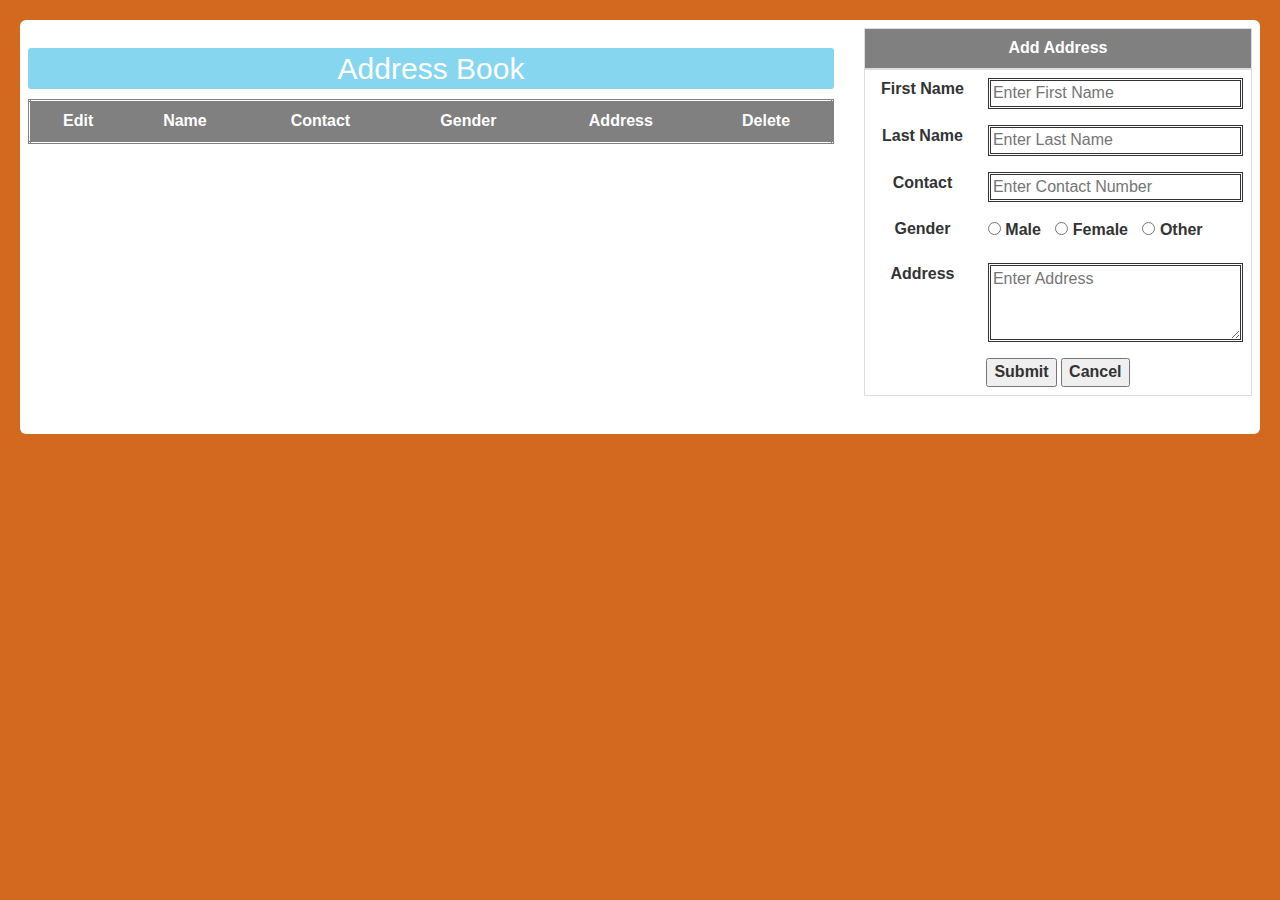
<file: address_book/index.html>
<html lang="en">
<head>
    <meta charset="UTF-8">
    <meta http-equiv="X-UA-Compatible" content="IE=edge">
    <meta name="viewport" content="width=device-width, initial-scale=1.0">
    <title>Address Book</title>
    <link rel="stylesheet" href="https://maxcdn.bootstrapcdn.com/bootstrap/3.4.1/css/bootstrap.min.css">

    <script src="https://ajax.googleapis.com/ajax/libs/jquery/3.5.1/jquery.min.js"></script>
    <script src="https://maxcdn.bootstrapcdn.com/bootstrap/3.4.1/js/bootstrap.min.js"></script>
    <link rel="stylesheet" href="style.css">
</head>
<body>
    <section id="container" >
        <div class="row">
        <div class="col-md-8" style="margin-bottom:10px;" class="container split left" >  
            <h2>Address Book</h2>  
            <table  class="table" style="border-style: double;">
                <thead >
                    <tr>
                        <th >Edit</th>
                        <th >Name</th>
                        <th >Contact</th>
                        <th >Gender</th>
                        <th >Address</th>
                        <th >Delete</th>
                    </tr>
                </thead>
                <tbody id="adress-view">
                </tbody>
                
            </table>
        </div> 
        <div class="col-md-4" style="margin-bottom:10px;" id="add_address" >
           <form id="add_address" name="add_address">
                <table  class="table table-bordered table-responsive-sm">
                    <thead>
                        <tr>
                            <th colspan="2">Add Address</th>
                        </tr>
                    </thead>
                    <tbody >
                         <tr>
                            <th class="table-th">First Name</th>
                            <td class="table-th"><input type="text" id="firstName" name="firstName" class="input-values" placeholder="Enter First Name">  
                         </tr> 
                         <tr>
                            <th class="table-th">Last Name</th>
                            <td class="table-th"><input type="text" id="lastName" name="lastName" class="input-values" placeholder="Enter Last Name">  
                         </tr>   
                         <tr>
                            <th class="table-th">Contact</th>
                            <td class="table-th"><input type="number" id="contact" name="contact" class="input-values" placeholder="Enter Contact Number">  
                         </tr>
                         <tr>
                            <th class="table-th">Gender</th>
                            <td class="table-th" style="text-align: left;">  <input type="radio" id="male" name="gender" value="male" > <label for="male" style="margin-right: 10px;">Male</label> 
                                <input type="radio" id="female" name="gender" value="female" > <label for="female" style="margin-right: 10px;">Female</label> 
                                <input type="radio" id="other" name="gender" value="other" > <label for="other">Other</label> 
                             </td>      
                         </tr> 
                         <tr>
                            <th class="table-th">Address</th>
                            <td class="table-th"><textarea id="address" name="address" rows="3" class="input-values" placeholder="Enter Address"></textarea>  
                         </tr> 
                         <tr>
                            <th class="table-th" colspan="2">
                                <button type="submit" name="submit" onClick="insert_address(this.form)">Submit</button>
                                <button type="cancel" name="cancel" onClick="add_Details()">Cancel</button>
                            </th>
                         </tr>
                    </tbody>
                    </tbody>
                </table> 
            </form> 

        </div>  
        
        <div class="col-md-4" style="margin-bottom:10px;" id="edit_address" style="display: none;">
            <form id="edit_address" name="edit_address">
                 <table  class="table table-bordered table-responsive-sm">
                     <thead>
                         <tr>
                             <th colspan="2">Update Address</th>
                         </tr>
                     </thead>
                     <tbody >
                         <tr>
                            <th>Id</th>
                            <td><input type="text" id="uuid" name="uuid" class="input-values" readonly>  
                         </tr>
                          <tr>
                             <th>First Name</th>
                             <td><input type="text" id="update_firstName" name="update_firstName" class="input-values" placeholder="Enter First Name">  
                          </tr> 
                          <tr>
                             <th>Last Name</th>
                             <td><input type="text" id="update_lastName" name="update_lastName" class="input-values" placeholder="Enter Last Name">  
                          </tr>   
                          <tr>
                             <th>Contact</th>
                             <td><input type="number" id="update_contact" name="update_contact" class="input-values" placeholder="Enter Contact Number">  
                          </tr> 
                          <tr>
                            <th>Gender</th>
                            <td style="text-align: left;">  <input type="radio" id="update_male" name="update_gender" value="male" > <label for="male" style="margin-right: 10px;">Male</label> 
                                <input type="radio" id="update_female" name="update_gender" value="female" > <label for="female" style="margin-right: 10px;">Female</label> 
                                <input type="radio" id="update_other" name="update_gender" value="other" > <label for="other">Other</label> 
                             </td>      
                         </tr> 
                          <tr>
                             <th>Address</th>
                             <td><textarea id="update_address" name="update_address" rows="3" class="input-values" placeholder="Enter Address"></textarea>  
                          </tr> 
                          <tr>
                             <th colspan="2">
                                 <button type="button" onClick="update_data(this.form)">Submit</button>
                                 <button type="cancel" name="cancel" onClick="add_Details()">Cancel</button>
                             </th>
                          </tr>
                     </tbody>
                     </tbody>
                 </table> 
             </form> 
 
         </div>  

         
        
    </section>     
 <script src="script.js"></script>   
</body>

</html>
</file>
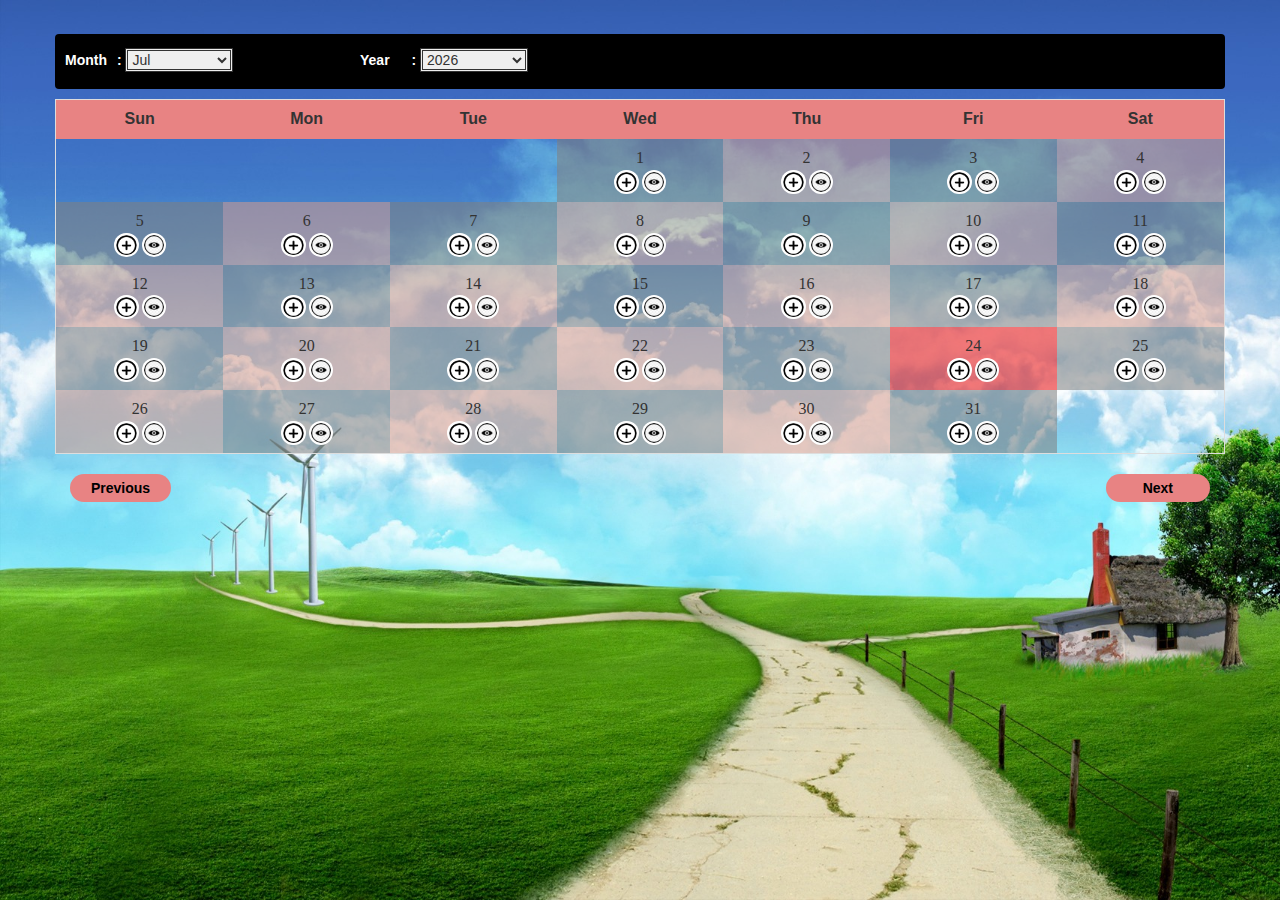
<file: calendar/index.html>
<html lang="en">
<head>
    <meta charset="UTF-8">
    <meta http-equiv="X-UA-Compatible" content="IE=edge">
    <meta name="viewport" content="width=device-width, initial-scale=1.0">
    <title>Calendar</title>
   <!-- Latest compiled and minified CSS -->
<link rel="stylesheet" href="https://maxcdn.bootstrapcdn.com/bootstrap/3.4.1/css/bootstrap.min.css">

<!-- jQuery library -->
<script src="https://ajax.googleapis.com/ajax/libs/jquery/3.5.1/jquery.min.js"></script>

<!-- Latest compiled JavaScript -->
<script src="https://maxcdn.bootstrapcdn.com/bootstrap/3.4.1/js/bootstrap.min.js"></script>
 
<link rel="stylesheet" href="style.css">

</head>
<body>
    <div class="container">   
        
        
        
    <div class="row" id="div_calender" >
      
        <div class="col-md-12"  id="headDiv">
            <div class="row">
                <div class="col-md-3">
                    <label class="headLabel">Month <span style="margin-left: 6px;">:</span></label>   
                    <select name="month" id="month" onchange="get_days()">
                        
                        <option value=0>Jan</option>
                        <option value=1>Feb</option>
                        <option value=2>Mar</option>
                        <option value=3>Apr</option>
                        <option value=4>May</option>
                        <option value=5>Jun</option>
                        <option value=6>Jul</option>
                        <option value=7>Aug</option>
                        <option value=8>Sep</option>
                        <option value=9>Oct</option>
                        <option value=10>Nov</option>
                        <option value=11>Dec</option>
                    </select>
                </div>
                <div class="col-md-3">
                    <label class="headLabel">Year <span style="margin-left: 18px;">:</span></label>
                    <select  name="year" id="year" onchange="get_days()">

                        <option value=2000>2000</option>
                        <option value=2001>2001</option>
                        <option value=2002>2002</option>
                        <option value=2003>2003</option>
                        <option value=2004>2004</option>
                        <option value=2005>2005</option>
                        <option value=2006>2006</option>
                        <option value=2007>2007</option>
                        <option value=2008>2008</option>
                        <option value=2009>2009</option>
                        <option value=2010>2010</option>
                        <option value=2011>2011</option>
                        <option value=2012>2012</option>
                        <option value=2013>2013</option>
                        <option value=2014>2014</option>
                        <option value=2015>2015</option>
                        <option value=2016>2016</option>
                        <option value=2017>2017</option>
                        <option value=2018>2018</option>
                        <option value=2019>2019</option>
                        <option value=2020>2020</option>
                        <option value=2021>2021</option>
                        <option value=2022>2022</option>
                        <option value=2023>2023</option>
                        <option value=2024>2024</option>
                        <option value=2025>2025</option>
                        <option value=2026>2026</option>
                        <option value=2027>2027</option>
                        <option value=2028>2028</option>
                        <option value=2029>2029</option>
                        <option value=2030>2030</option>
                    </select>
                </div> 
            </div>       
        </div>

        <div class="col-md-12"  id="days_disply">
            <table  class="table table-bordered table-responsive-sm" id="calendar">
                <thead>
                <tr>
                    <th>Sun</th>
                    <th>Mon</th>
                    <th>Tue</th>
                    <th>Wed</th>
                    <th>Thu</th>
                    <th>Fri</th>
                    <th>Sat</th>
                </tr>
                </thead>
    
                <tbody id="calendar-body">
                        
                </tbody>
            </table>
            
         
        </div>
    </div>    

    <!-- insert Modal -->
    <div class="modal fade" id="myModal" role="dialog">
        <div class="modal-dialog">
          <!-- Modal content-->
        <div class="modal-content">
            <div class="modal-header">
            <button type="button" class="close" data-dismiss="modal">&times;</button>
            <h4 class="modal-title">Add Activity</h4>
            </div>
            <form action="" method="GET" id="activity_form">
                <div class="modal-body" style="padding-bottom: 47px;"> 
                    <label for="input_date">Date</label>
                    <input type="text" id="input_date" name="input_date" readonly><br>
                    
                    <label for="activity">Activity</label>
                    <textarea name="activity" id="activity" cols="40%" rows="3" placeholder="Enter Activity"></textarea>
                </div>
                <div class="modal-footer">
                <button type="Submit" name="Submit" onClick="insert_acivity(this.form)" data-dismiss="modal">Submit</button>
                </div>
            </form>
        </div>
        
        </div>
    </div>

    <!-- view Modal -->
    <div class="modal fade" id="viewModal" role="dialog">
        <div class="modal-dialog">
        
          <!-- Modal content-->
          <div class="modal-content">
            <div class="modal-header">
              <button type="button" class="close" data-dismiss="modal">&times;</button>
              <h4 class="modal-title">View Activity</h4>
              <h5>Date : <b><span id="showDate"></span> </b></h5>
            </div>
            
            <div id="days_disply">
                <table  class="table table-bordered table-responsive-sm" id="calendar">
                    <thead>
                    <tr>
                       <th>Activity</th>
                       <th class="action">Action</th>
                    </tr>
                    </thead>
                    <tbody id="data-view-body">
                            
                    </tbody>
                </table>
                
             
            </div>
            
          </div>
          
        </div>
      </div>
      <div>
          <label onclick="changeMonth(0)" class="calButoon"> Previous</label>
          <label href="#" onclick="changeMonth(1)" class="calButoon" id="nextButton"> Next</label>
      </div>    
</div>  
<script src="script.js"></script>    
</body>
</html>
</file>
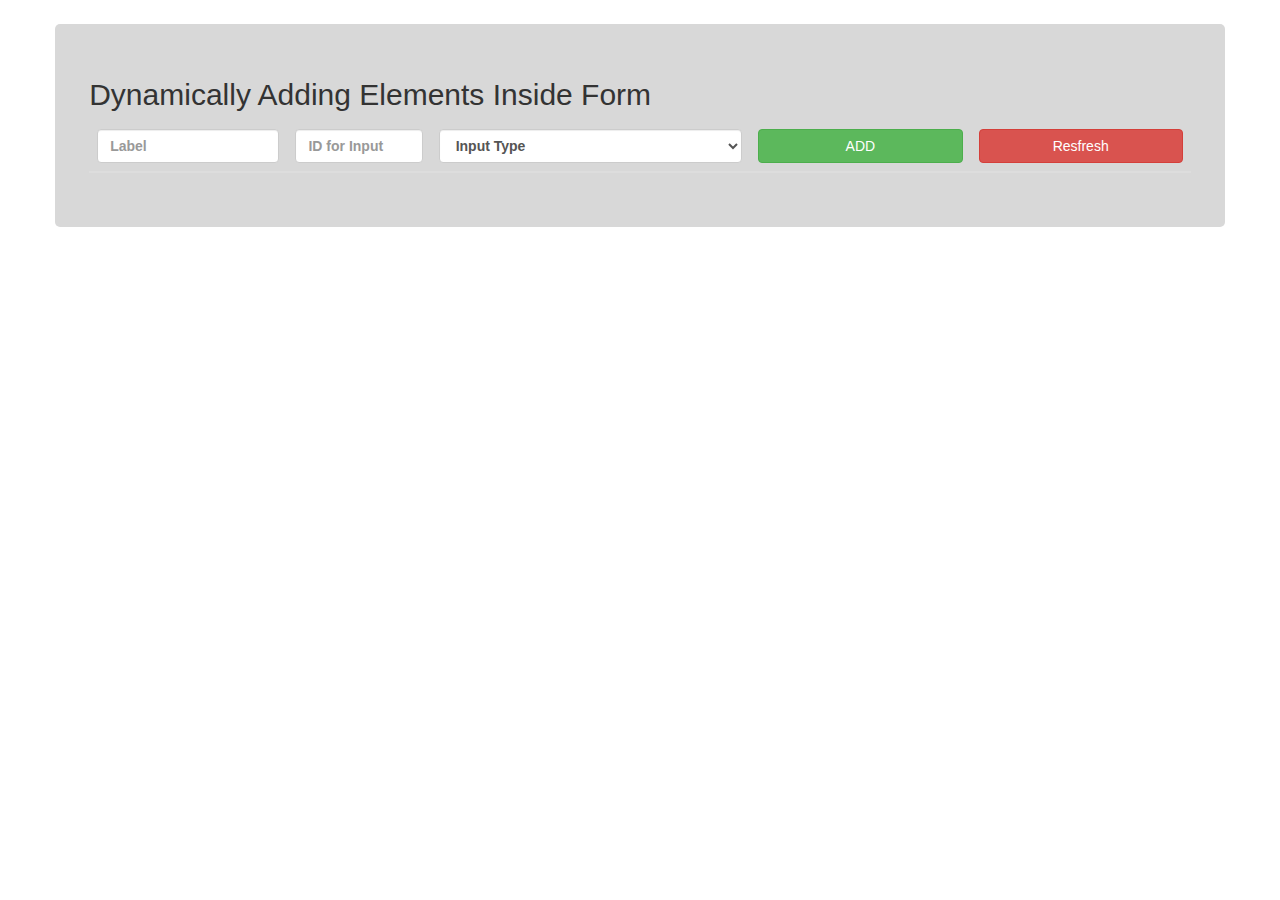
<file: Dynamic Input form/index.html>
<html lang="en">
<head>
    <meta charset="UTF-8">
    <meta http-equiv="X-UA-Compatible" content="IE=edge">
    <meta name="viewport" content="width=device-width, initial-scale=1.0">
    <title>Dynamic Form</title>
    <link rel="stylesheet" href="https://maxcdn.bootstrapcdn.com/bootstrap/3.4.1/css/bootstrap.min.css">

    <script src="https://ajax.googleapis.com/ajax/libs/jquery/3.5.1/jquery.min.js"></script>
    <script src="https://maxcdn.bootstrapcdn.com/bootstrap/3.4.1/js/bootstrap.min.js"></script>
    <link rel="stylesheet" href="style.css">
</head>
<body>
    <section class="container" >
        <div class="row form-row" style="background: #d8d8d8;">
            <h2>Dynamically Adding Elements Inside Form</h2>  
           <form id="add_inputs" name="add_inputs">
                <table  class="table table-responsive-sm ">
                    <thead>
                        <tr>
                            <th class="dyn-label"><input type="text" class="form-control" id="inputlabel" name="inputlabel"  placeholder="Label " required="">  </th>
                            <th class="input-id" ><input type="text" class="form-control" id="inputId" onkeyup="check_id()"  placeholder="ID for Input" required="">  </th>
                            <th class="form-group">
                                <select class="form-control input-values"  id="inputType" required="">
                                    <option value="">Input Type</option>
                                    <option value="Text">Text</option>
                                    <option value="number">Number</option>
                                    <option value="date">Date</option>
                                    <option value="range">Range</option>
                                    <option value="email">Email</option>
                                    <option value="color">Color</option>
                                    <option value="submit">Submit</option>
                                  </select>
                            </th>
                            <th class="th-btn"><button type="button" for="add_inputs" id="btnAdd" class="btn btn-success" onClick="insert_input(this.form)" >ADD</button></th>
                            <th class="th-btn"> <button type="button" name="reset" class="btn btn-danger"  onClick="referesh()">Resfresh</button></th>

                        </tr>
                    </thead>
                    <form >
                        <tbody id="input-view">
                        </tbody>
                    </form>
                </table> 
            </form> 

        </div>  
        
        <!-- div class="col-md-10 form-row" style="margin-bottom:10px;" id="edit_address" style="display: none;">
            <form id="add_inputs" name="add_inputs">
                <table  class="table table-responsive-sm" >
                    <h2>Dynamically Form</h2> 
                    <thead>
                        <tr>
                            <th class="dyn-label">Label</th>
                            <th class="dyn-input">Input</th>
                        </tr>
                    </thead>
                    <tbody id="Form-view">
                    </tbody> 
                </table>
            </form>
         </div -->  

         
        
    </section>     
 <script src="script.js"></script>   
</body>

</html>
</file>
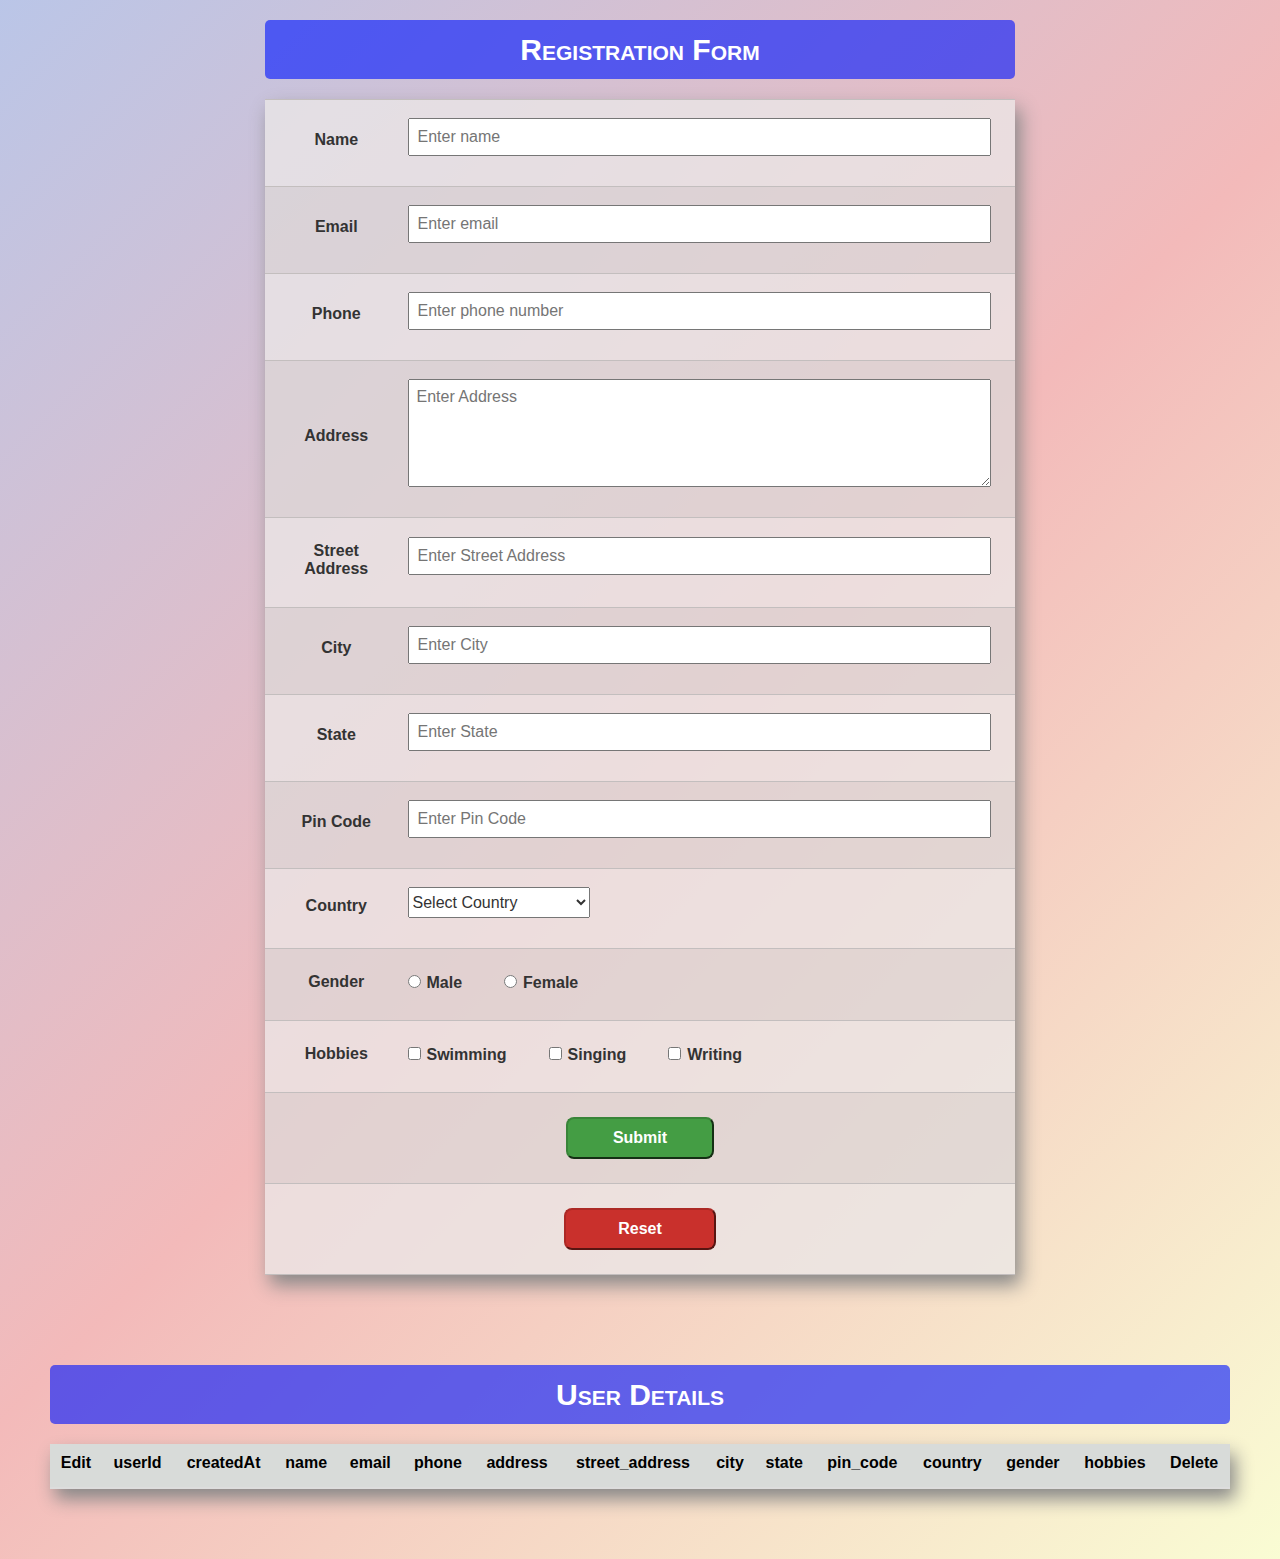
<file: Json Form/index.html>
<html lang="en">
<head>
    <meta charset="UTF-8">
    <meta http-equiv="X-UA-Compatible" content="IE=edge">
    <meta name="viewport" content="width=device-width, initial-scale=1.0">
    <title>Json Form</title>
   
    <link rel="stylesheet" href="https://maxcdn.bootstrapcdn.com/bootstrap/3.4.1/css/bootstrap.min.css">
    <script src="https://ajax.googleapis.com/ajax/libs/jquery/3.5.1/jquery.min.js"></script>
    <script src="https://maxcdn.bootstrapcdn.com/bootstrap/3.4.1/js/bootstrap.min.js"></script>
    <link rel="stylesheet" href="https://cdnjs.cloudflare.com/ajax/libs/font-awesome/4.7.0/css/font-awesome.min.css">
    <link rel="stylesheet" href="style.css">

</head>
<body>

    <section class="container" >
        <div class="row">
            <div class="col-md-2"></div>
            <div class="col-md-8">
                <form id="detailsForm" name="detailsForm" >
                    <h2>Registration Form</h2>
                    <div id="formView">
                    </div>
                </form>    
            </div>
        </div>
    </section>

    <div style="padding: 50px;">
        <div class="row">
            <div class="col-md-12">
                <h2>User Details</h2>
                <table class="table table-responsive-sm "> 

                    <thead id="theadView">
                    </thead>

                    <tbody id="detailsView">
                    </tbody>

                </table>    
            </div>
        </div>
    </div>   

<script src="json.js"></script>
<!-- <script src="validation.js"></script> -->
<script src="storage.js"></script>
<script src="view.js"></script>
</body>
</html>
</file>
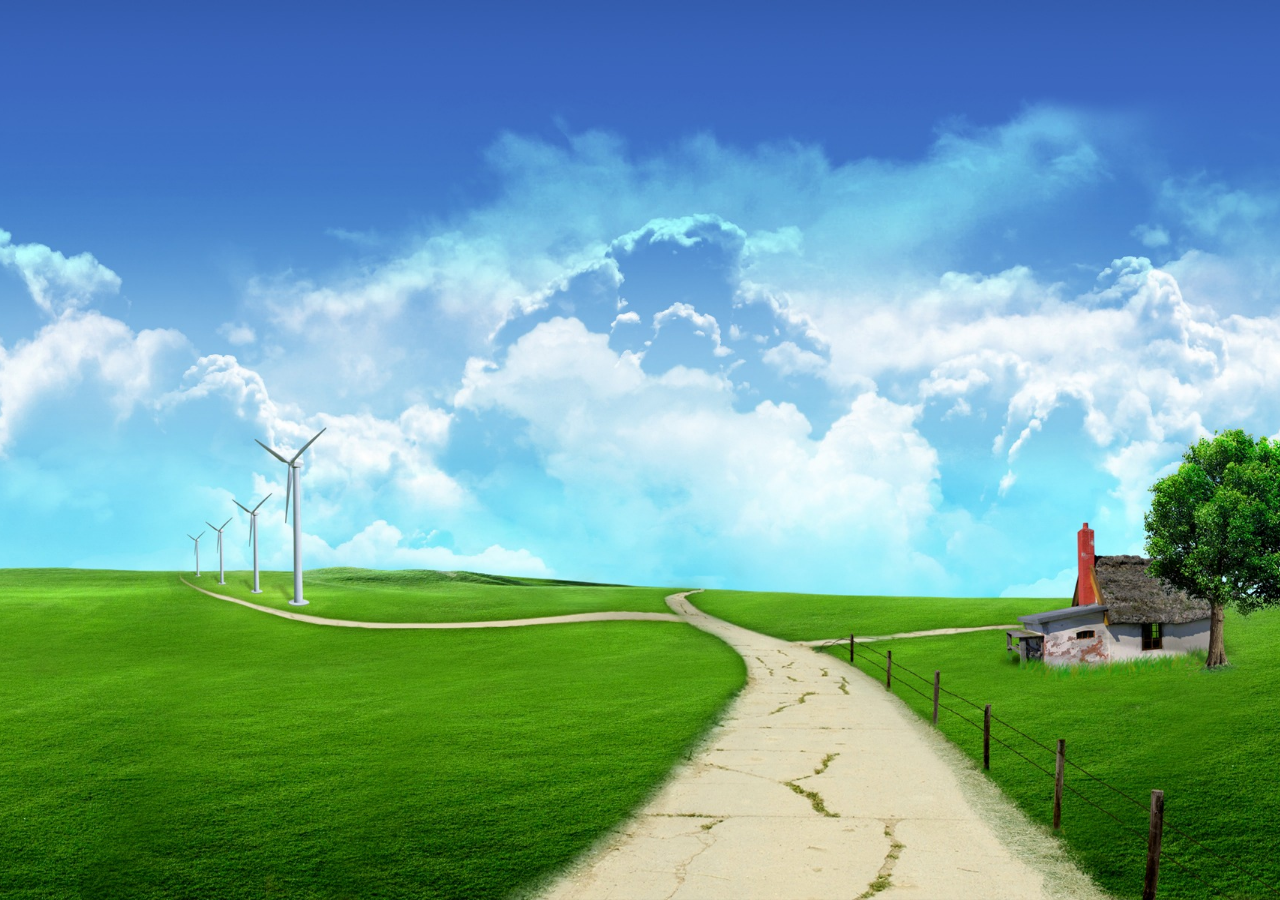
<file: Nested Menu/index.html>
<html lang="en">
<head>
    <meta charset="UTF-8">
    <meta http-equiv="X-UA-Compatible" content="IE=edge">
    <meta name="viewport" content="width=device-width, initial-scale=1.0">
    <title>Nested Menu</title>
    <link rel="stylesheet" href="https://maxcdn.bootstrapcdn.com/bootstrap/3.4.1/css/bootstrap.min.css">
  <script src="https://ajax.googleapis.com/ajax/libs/jquery/3.5.1/jquery.min.js"></script>
  <script src="https://maxcdn.bootstrapcdn.com/bootstrap/3.4.1/js/bootstrap.min.js"></script>
    <link rel="stylesheet" href="style.css">
</head>
<body  ></body>
    <div class="row">
      <div class="col-md-12"  style="background-image: url('background-nature.jpg');width:100%;height: 100%;background-size: cover;">
        
            <div id="target">
            </div>
      </div>
  </div>
 <script src="script.js"></script>   
</body>
</html>
</file>
<file: address_book/style.css>
th,td{
   text-align: -webkit-center;
}
body{
    margin:20;
    background: chocolate;
 }
 #container{
  background: white;
  border-radius: 6px;
  padding: 8px;
 }
/*
 .split {
    height: 100%;
    
    position: fixed;
    z-index: 1;
    top: 0;
    overflow-x: hidden;
    padding-top: 20px;
  } */
  /* .left {
    left: 0;
    width: 70%;
  }
  
  .right {
    right: 15px;
    width: 29%;
    margin-top: 18px;
    
  } */
  .input-values
  {
    width: 100%;
    border: double;
  }
 h2{
  text-align-last: center;
  background: #4ec3e6b0;
    padding: 4px;
    border-radius: 3px;
    color: white;
 }
 .view-td{
   width: 80%;
   text-align: start;
   padding-left: 15px;
 }
 .view{
  height: 27px; 
}
.table-th{
  border: 0px !important;
}
thead tr{
  background: gray;
    color: white;
}
</file>
<file: calendar/style.css>
body{
    margin:20;
    background-image: url('background-nature.jpg');
  background-repeat: no-repeat;
  background-attachment: fixed;  
  background-size: cover;
}
select{
    width: 108px;
    border: double;
}
td{
    background: #d89c8a8a;
   
}
.blank{
    opacity: 0;
}
#div_calender{
        margin-top: 14px;
}
thead tr{
    background-color: #e88383;
}
th,td{
    padding: 12px;
    text-align: -webkit-center;
    border: 0px !important;;
}
tbody td
{
    cursor: pointer;
}
#activity{
    position: absolute;
    margin-left: 16px;
}
#add_btn{
    margin-right :3PX ;
    /* margin-left :9PX  */
}
.action{
    width: 20%;
}

#headDiv{
    margin-bottom: 10px;
    background: black;
    padding: 14px 10px;
    border-radius: 4px;
  
}
.headLabel{
    color: white;
}
.checks{
    background: #8080808f;
   
}
#calendar-body {
    font-family: cursive;
}
.calButoon{
    color: black;
    font-weight: bold;
    background: #e88383;
    padding: 4px 21px;
    border-radius: 15px;
    cursor: pointer;
}
#nextButton
{
    float: right;
    padding: 4px 37px;
}
.view{
    height: 24px;
    background: white;
    padding: 2px;
    border-radius: 24px;
}

#days_disply{
    padding: 0px;
}
</file>
<file: Dynamic Input form/style.css>
.form-row{
    background: #d8d8d8;
    margin-top: 24px;
    margin-bottom: 24px;
    padding: 3%;
    border-radius: 5px;
}
.btn{
    width: 100%;
}
th td{
    width: 30%;
}
.th-btn{
    width: 20%;
}
input{
    width: 100%;
}
.dyn-input{
    width: 50%;
}
.dyn-label{
    width: 18%;
    text-align: -webkit-center;
}
.input-id{
    width: 13%;
    text-align: -webkit-center;
}
</file>
<file: Json Form/style.css>
.radioLabel{
    margin-left: 6px;
    margin-right: 42px;
}
.radioGender{
    margin-right: 30px;
}

.checkboxLabel{
    margin-left: 6px;
    margin-right: 42px;
}

.submit{
    padding: 10px 45px;
    color: #fff;
    border-radius: 8px;
    background-color: #449d44;
    border-color: #398439;
}

.reset{
    padding: 10px 52px;
    color: #fff;
    border-radius: 8px;
    background-color: #c9302c;
    border-color: #ac2925;
}

.columns {
    WIDTH: 30%;
    height: 31px;
}
  
h2{
    text-align: -webkit-center;
    font-weight: bold;
    background: #0014ff9c;
    color: white;
    padding: 13px;
    font-variant: petite-caps;    
    border-radius: 5px;
}
.error{
      color:red;
      font-size: 15px;
      margin-top: 12px;
}
body{
    background: linear-gradient(135deg, #7b91d285, #e04d4d63, #e8f3493d);
}

.table{
    margin-top: 20px;
}

.textInput{
    width: 96%;
    padding: 8px;
}

tr{
    border-bottom: 1px solid #c3bebe;
   
}
th{
    width: 19%;
    padding: 24px;
    text-align: -webkit-center;
}

td {
    padding: 18px 0px;
}
.odd-tr{
    background: #dcd7d7c7;
}

.even-tr{
    background: #eae7e7c7;
}

.view-tr{
    border: 9px solid #82b9eb;
    
}
.view-th{
    background: #d8dbd9;
    color:#000000;
}
.view-td{
    padding: 0px 12px;
    background: white;
    text-align: -webkit-center;
}

thead th{
    width: auto;
    border-bottom: 3px solid #00000029;
}
table{
    box-shadow: 5px 10px 18px #888888;
}
.icon{
    font-size: 24px;
}
</file>
<file: Nested Menu/style.css>
/*li ul {
  list-style: none inside;
  display: none;
  background-color: #88a1d1;
    width: 14% ;
    border-radius: 4px;
    line-height: 29px;
    position: absolute;
    margin-left: 80px;
} 
li{
  list-style: none inside;
  margin-left: 0px;
  width: 14% ;
  cursor: pointer;
  background-color: #88a1d1;
}
i{
  margin-left: 15px;
}
li:hover > ul {
  display: block;
} 

li:hover {background:#cfd6d2;}
*/
ul{
  padding: 0px;
}
li {
  width: 130px;
  height: 30px;
  margin: 0;
  padding: 5px;
  background-color: #fffeff;
  border: none;
  display: inline-block;
  float: left;
  clear:both;
  cursor: pointer;
   
}
li:hover {background:#e9ebf0;}

ul li ul {
  display:none;
  list-style-type:none;
  width:125px;
  padding:0px;
  margin-top:-22px !important;
  margin-left:5px;
}


li ul {
  display: none;
  margin-top: 10px;
  padding: 0;
}
li:hover >ul
{
  display: block;
  position: relative;   
  margin-top: -27.5px;
}
li ul 
{
    position: relative;
    display: block;
    top: 0;
    left: 100%;
    width: 100%;
    min-width: 180px;
    white-space: nowrap;
    z-index:1;
}
a{
  padding: 4px;
}
img{
  height: 16px;
  margin-right: 3px;
  
}
</file>
